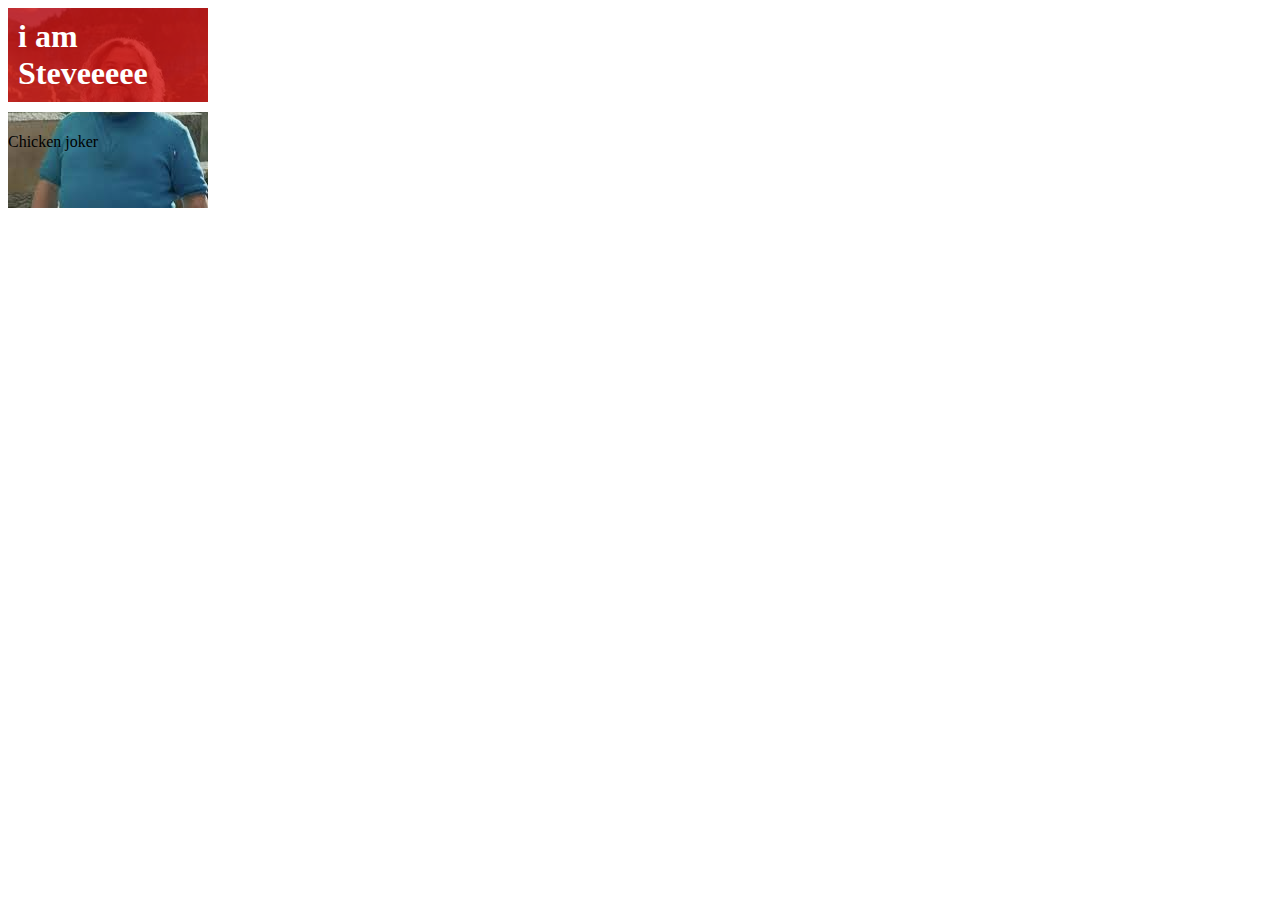
<file: aula.html>
<html>

<head>
     <title>Aula 08</title>
     <link rel="stylesheet" href="Aula.css">
</head>

<body>
    <div id="box">
        <h1>i am Steveeeee</h1>
        <p>Chicken joker</p>
    </div>
</body>

</html>
</file>
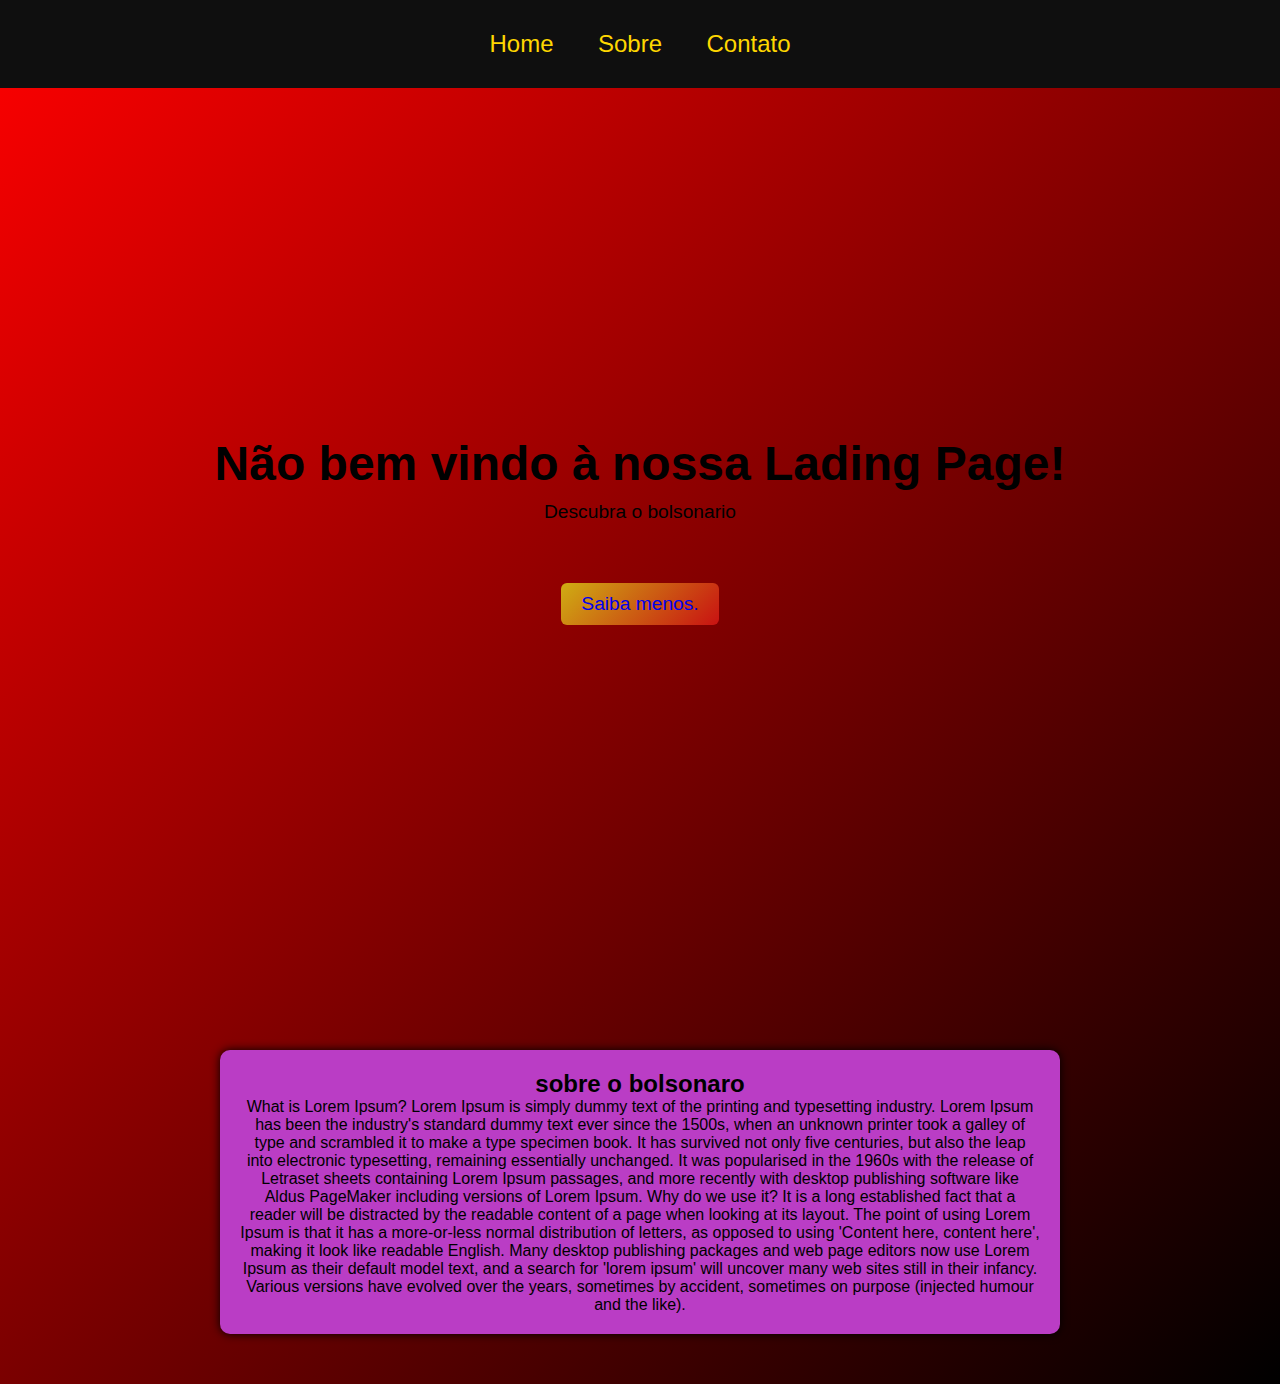
<file: home.html>
<!DOCTYPE html>
<html lang="pt-BR">

<head>
    <meta charset="UTF-8">
    <meta name="viewport" content="width=device-width, initial-scale=1.0">
    <title>Luan gamer sem mer</title>
    <link rel="stylesheet" href="style-home.css">
</head>

<body>
    <nav class="navbar">
        <a href="#">Home</a>
        <a href="#Sobre">Sobre</a>
        <a href="#Contato">Contato</a>
    </nav>
    <section class="card">
        <h1>Não bem vindo à nossa Lading Page!</h1>
        <p>Descubra o bolsonario</p>
        <a class="btn" href="#Sobre">Saiba menos.</a>
    </section>
    <section id="sobre" class="content">
        <h2>sobre o bolsonaro</h2>
        <p>What is Lorem Ipsum?
            Lorem Ipsum is simply dummy text of the printing and typesetting industry. Lorem Ipsum has been the
            industry's standard dummy text ever since the 1500s, when an unknown printer took a galley of type and
            scrambled it to make a type specimen book. It has survived not only five centuries, but also the leap into
            electronic typesetting, remaining essentially unchanged. It was popularised in the 1960s with the release of
            Letraset sheets containing Lorem Ipsum passages, and more recently with desktop publishing software like
            Aldus PageMaker including versions of Lorem Ipsum.

            Why do we use it?
            It is a long established fact that a reader will be distracted by the readable content of a page when
            looking at its layout. The point of using Lorem Ipsum is that it has a more-or-less normal distribution of
            letters, as opposed to using 'Content here, content here', making it look like readable English. Many
            desktop publishing packages and web page editors now use Lorem Ipsum as their default model text, and a
            search for 'lorem ipsum' will uncover many web sites still in their infancy. Various versions have evolved
            over the years, sometimes by accident, sometimes on purpose (injected humour and the like).

        </p>
    </section>
</body>

</html>
</file>
<file: Aula.css>
@keyframes  parado{

    from
    {
     background: red;
     border-radius: 0px;
     top: 0;
     left: 0;

    }
   to
   {
      background: lightgreen;
      border-radius: 20px;
      top: 100px;
      left: 100px;
      color: red;

   }

}
    


#box{
    width: 200px;
    height: 200px;
    background: url("images.jpg");
    position: relative;
    animation: parado 10s 2s 3 alternate


}

#box h1{
    padding: 10px;
    color: white;
    background: rgba(209, 17, 17, 0.8);
    border-bottom: 10px solid white;



}
</file>
<file: style-home.css>
* {
    margin: 0;
    padding: 0;
    font-family: Arial, Helvetica, sans-serif;


}

body {
    display: flex;
    flex-direction: column;
    align-items: center;
    text-align: center;
    background-color: rgb(224, 214, 214);
    background:linear-gradient(135deg, red, black ) ;
}

.navbar {
    width: 100%;
    background-color: rgb(15, 15, 15);
    padding: 15px 0;
    position: fixed;
    top: 0;
    left: 0;
    text-align: center;
}

.navbar a {
    color: gold;
    text-align: none;
    padding: 15px 20px;
    display: inline-block;
    font-size: 1.5rem;
    text-decoration: navajowhite;
}

.navbar a:hover {
    background-color: rgb(20, 20, 20);
}

.card {
    width: 100%;
    height: 100vh;
    display: flex;
    flex-direction: column;
    justify-content: center;
    align-items: center;
    padding: 20px;
    margin-top: 60px;
}


.card h1 {
    font-size: 3rem;
}

.card p {
    font-size: 1.2rem;
    margin: 10px 0;
}

.btn{
   display: inline-block;
   padding: 10px 20px;
   margin-top: 50px;
   background:linear-gradient(135deg, rgb(207, 173, 19), rgb(201, 18, 18));
   text-decoration: none;
   font-size: 1.2rem;
   border-radius: 6px;
   transition: 0.6s;
   transition: 1s;
}

.btn:hover{
    background: rgb(105, 25, 11);
}
.content{
    max-width: 800px;
    margin: 50px 20px;
    padding: 20px;
    background: #ba3dc5;
    border-radius: 10px;
    box-shadow: 0 0 10px black;
}
</file>
